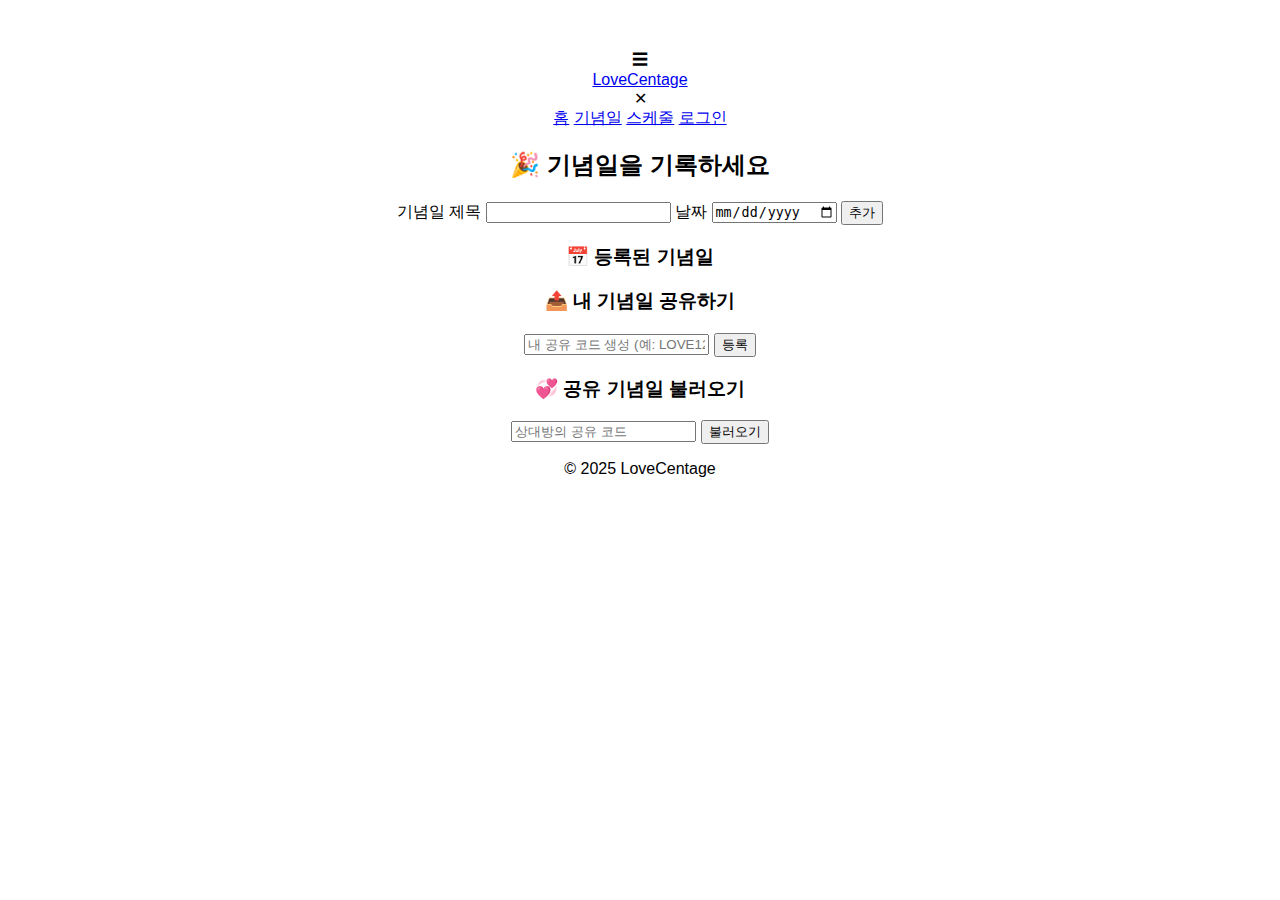
<file: anniversary.html>
<!DOCTYPE html>
<html lang="ko">
<head>
  <meta charset="UTF-8">
  <title>기념일</title>
  <link rel="stylesheet" href="style.css">
</head>

<body>
  <!-- 상단 네비게이션 바 (공통) -->
  <header>
    <div class="navbar">
      <div class="menu-icon" onclick="toggleMenu()">☰</div>
      <a href="index.html" class="logo">LoveCentage</a>
      <div class="nav-links">
      </div>
    </div>
  </header>

  <!-- 슬라이딩 메뉴 -->
  <nav class="menu" id="menu">
    <div class="close-btn" onclick="toggleMenu()">✕</div>
    <a href="index.html">홈</a>
    <a href="anniversary.html">기념일</a>
    <a href="schedule.html">스케줄</a>
    <a href="login.html">로그인</a>
  </nav>

  <!-- 메인 섹션 -->
  <main class="anniversary-page">
    <h2>🎉 기념일을 기록하세요</h2>

    <section class="form-section">
      <form id="anniversary-form">
        <label for="title">기념일 제목</label>
        <input type="text" id="title" required>

        <label for="date">날짜</label>
        <input type="date" id="date" required>

        <button type="submit">추가</button>
      </form>
    </section>

    <section class="list-section">
      <h3>📅 등록된 기념일</h3>
      <ul id="anniversary-list">
        <li>
          <span>🎂 생일 - 2025-07-15</span>
          <button class="delete-btn">삭제</button>
        </li>
      </ul>
    </section>

    <!-- 📤 공유 코드 등록 -->
    <section class="share-save">
      <h3>📤 내 기념일 공유하기</h3>
      <input type="text" id="myShareCodeInput" placeholder="내 공유 코드 생성 (예: LOVE123)">
      <button onclick="registerMyShareCode()">등록</button>
    </section>

    <!-- 💞 공유 코드 불러오기 -->
    <section class="share-section">
      <h3>💞 공유 기념일 불러오기</h3>
      <input type="text" id="shareCodeInput" placeholder="상대방의 공유 코드">
      <button onclick="loadSharedAnniversaries()">불러오기</button>
    </section>


  </main>

  <footer>
    <p>&copy; 2025 LoveCentage</p>
  </footer>

  <script src="anniversary.js"></script>
</body>
</html>
</file>
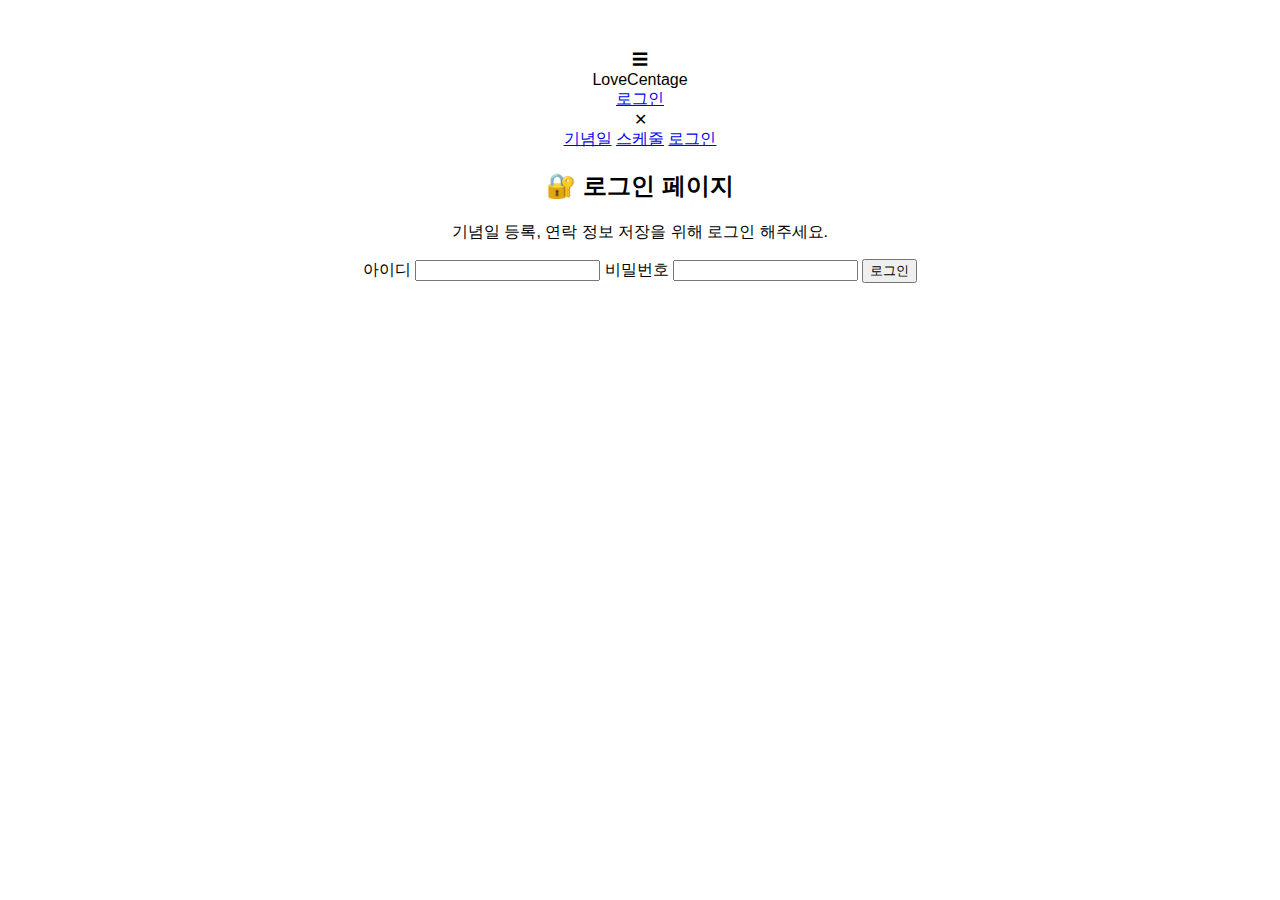
<file: login.html>
<!DOCTYPE html>
<html lang="ko">
<head>
  <meta charset="UTF-8">
  <title>로그인</title>
  <link rel="stylesheet" href="style.css">
</head>
<body>
  <header>
    <div class="navbar">
      <div class="menu-icon" onclick="toggleMenu()">☰</div>
      <div class="logo">LoveCentage</div>
      <a class="login-link" href="login.html">로그인</a>
    </div>
  </header>

  <nav id="menu" class="menu">
    <div class="close-btn" onclick="toggleMenu()">✕</div>
    <a href="anniversary.html">기념일</a>
    <a href="schedule.html">스케줄</a>
    <a href="login.html">로그인</a>
  </nav>

  <main>
    <h2>🔐 로그인 페이지</h2>
    <p>기념일 등록, 연락 정보 저장을 위해 로그인 해주세요.</p>

    <form class="form-box">
      <label for="username">아이디</label>
      <input type="text" id="username" />

      <label for="password">비밀번호</label>
      <input type="password" id="password" />

      <button id="loginBtn" type="submit">로그인</button>
    </form>
  </main>

  <script>
    function toggleMenu() {
      document.getElementById('menu').classList.toggle('show');
    }
  </script>
</body>
</html>
</file>
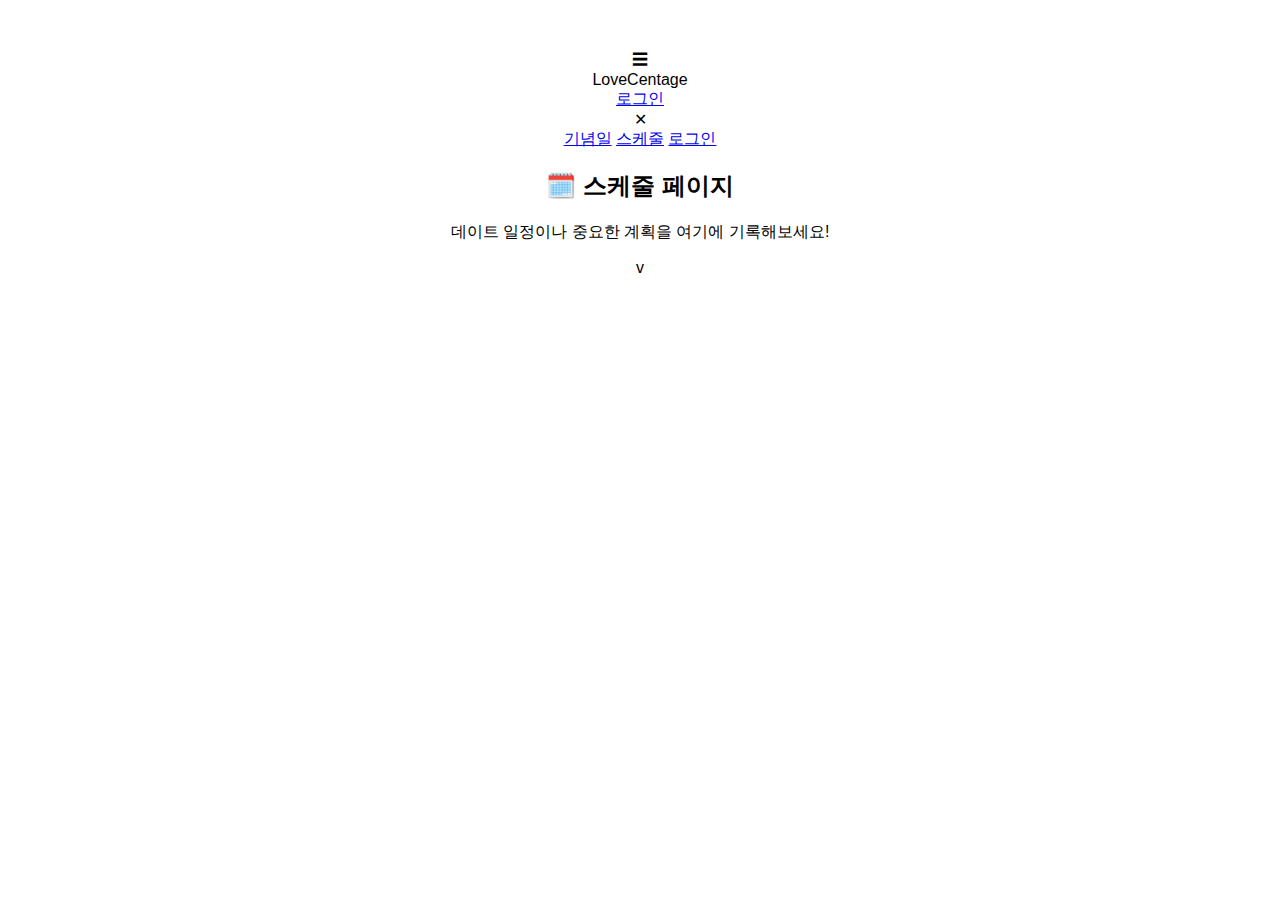
<file: schdule.html>
<!DOCTYPE html>
<html lang="ko">
<head>
  <meta charset="UTF-8">
  <title>스케줄</title>
  <link rel="stylesheet" href="style.css">
</head>
<body>
  <header>
    <div class="navbar">
      <div class="menu-icon" onclick="toggleMenu()">☰</div>
      <div class="logo">LoveCentage</div>
      <a class="login-link" href="login.html">로그인</a>
    </div>
  </header>

  <nav id="menu" class="menu">
    <div class="close-btn" onclick="toggleMenu()">✕</div>
    <a href="anniversary.html">기념일</a>
    <a href="schedule.html">스케줄</a>
    <a href="login.html">로그인</a>
  </nav>

  <main>
    <h2>🗓️ 스케줄 페이지</h2>
    <p>데이트 일정이나 중요한 계획을 여기에 기록해보세요!</p>
  </main>

  <script>
    function toggleMenu() {
      document.getElementById('menu').classList.toggle('show');
    }
  </script>
</body>
</html>
v
</file>
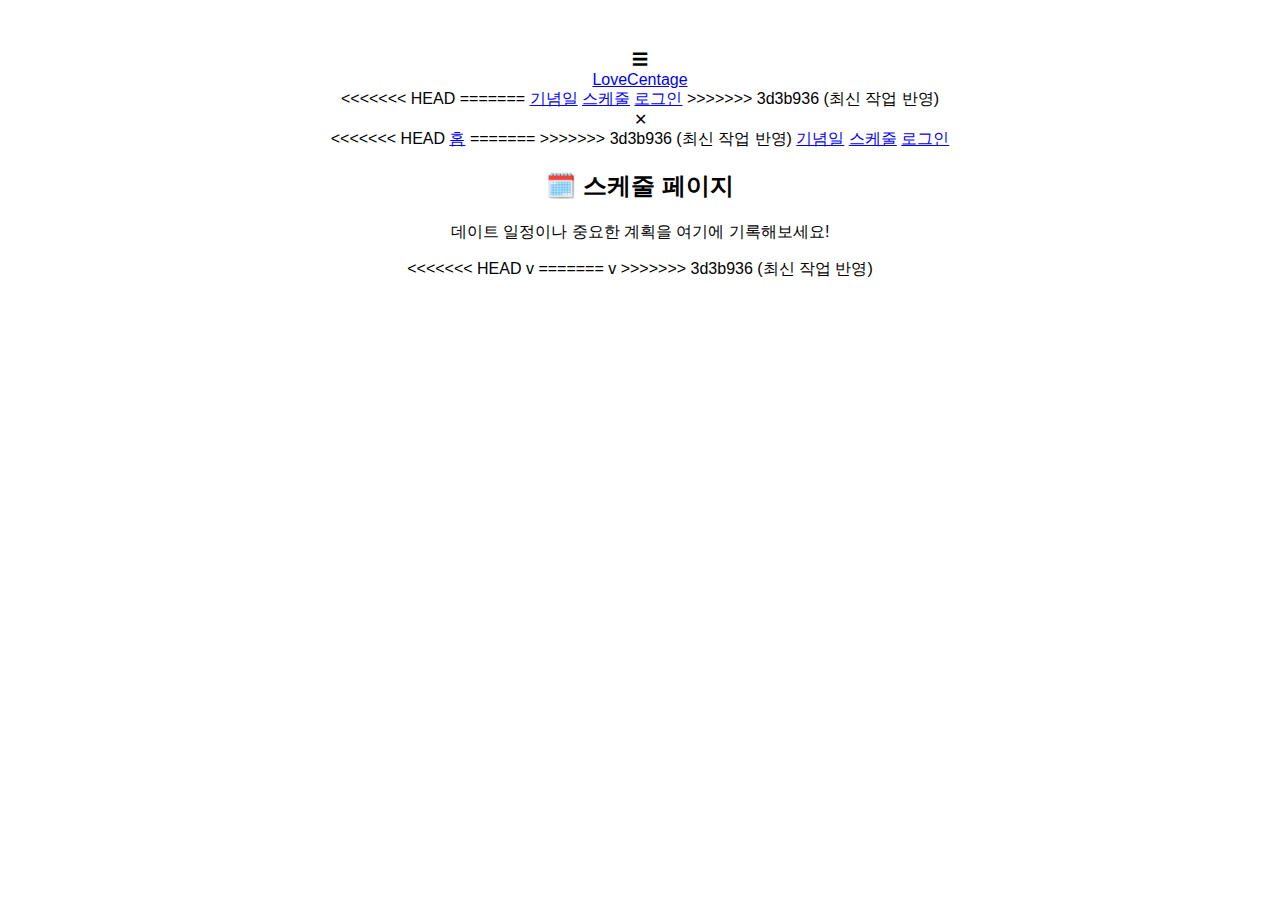
<file: schedule.html>
<!DOCTYPE html>
<html lang="ko">
<head>
  <meta charset="UTF-8">
  <title>스케줄</title>
  <link rel="stylesheet" href="style.css">
</head>
<body>
  <header>
    <div class="navbar">
      <div class="menu-icon" onclick="toggleMenu()">☰</div>
      <a href="index.html" class="logo">LoveCentage</a>
      <div class="nav-links">
<<<<<<< HEAD
=======
        <a href="anniversary.html">기념일</a>
        <a href="schedule.html">스케줄</a>
        <a href="login.html">로그인</a>
>>>>>>> 3d3b936 (최신 작업 반영)
      </div>
    </div>
  </header>

  <nav id="menu" class="menu">
    <div class="close-btn" onclick="toggleMenu()">✕</div>
<<<<<<< HEAD
    <a href="index.html">홈</a>
=======
>>>>>>> 3d3b936 (최신 작업 반영)
    <a href="anniversary.html">기념일</a>
    <a href="schedule.html">스케줄</a>
    <a href="login.html">로그인</a>
  </nav>

  <main>
    <h2>🗓️ 스케줄 페이지</h2>
    <p>데이트 일정이나 중요한 계획을 여기에 기록해보세요!</p>
  </main>

  <script>
    function toggleMenu() {
      document.getElementById('menu').classList.toggle('show');
    }
  </script>
</body>
</html>
<<<<<<< HEAD
v
=======
v
>>>>>>> 3d3b936 (최신 작업 반영)
</file>
<file: style.css>
body {
  font-family: sans-serif;
  text-align: center;
  margin-top: 50px;
}
</file>
